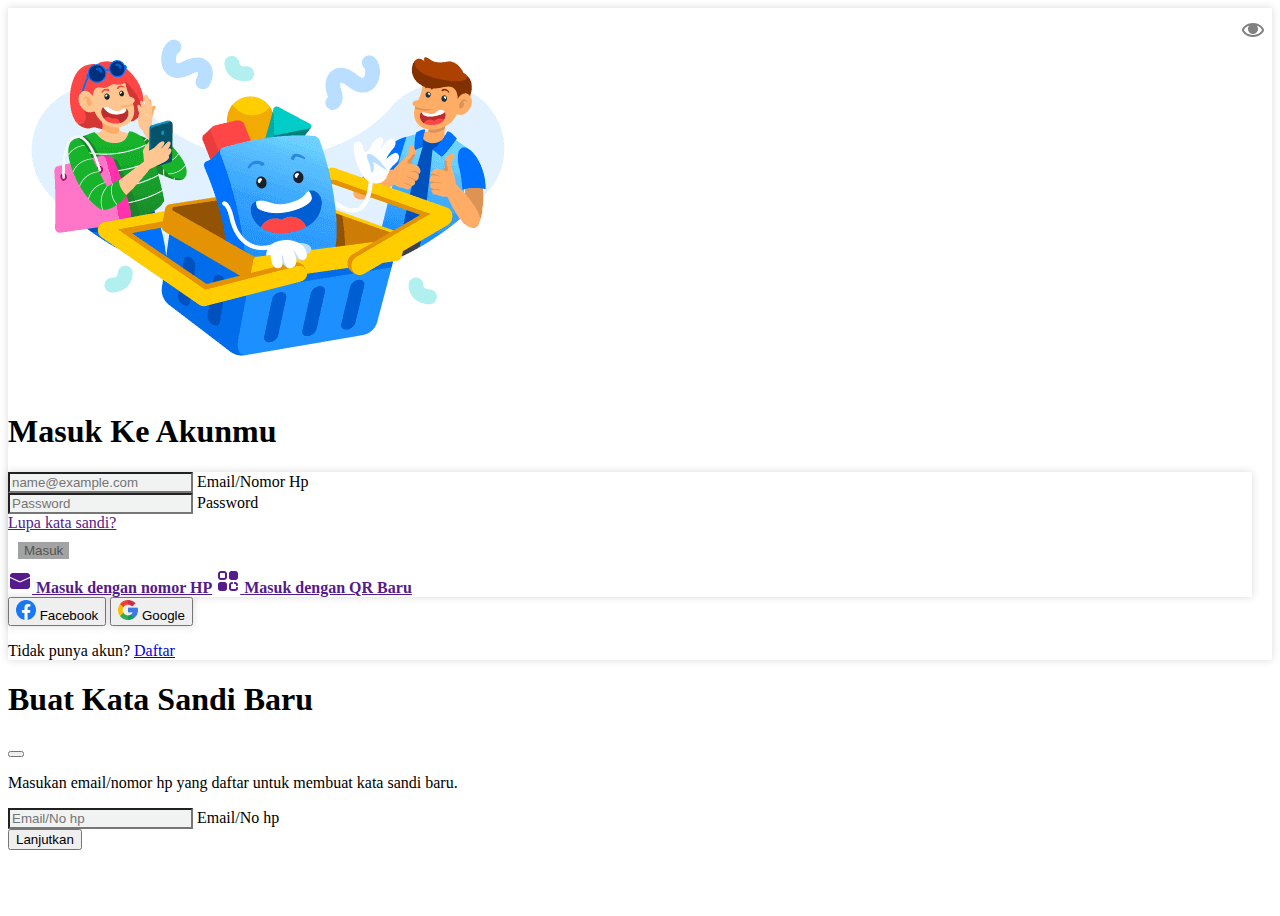
<file: index.html>
<!DOCTYPE html>
<html lang="en">
  <head>
    <meta charset="UTF-8" />
    <meta name="viewport" content="width=device-width, initial-scale=1.0" />
    <title>Document</title>
    <link rel="stylesheet" href="style.css" />
    <link
      href="https://cdn.jsdelivr.net/npm/bootstrap@5.3.2/dist/css/bootstrap.min.css"
      rel="stylesheet"
      integrity="sha384-T3c6CoIi6uLrA9TneNEoa7RxnatzjcDSCmG1MXxSR1GAsXEV/Dwwykc2MPK8M2HN"
      crossorigin="anonymous"/>
  </head>
    <main
      class="container d-flex justify-content-center align-items-center py-3 py-md-0 h-100">
      <div class="shadow rounded-5 overflow-hidden">
        <div class="row mx-5 my-2">
          <div class="col-md-6 d-flex align-items-center login-img justify-content-center">
            <img src="logo.png" alt="" class="img-fluid"/>
          </div>
          <div class="col-md-6 my-3 align-items-center justify-content-center">
            <div class="kanan">
              <h1 class="text-center fw-bolder text-primary mb-5">
                Masuk Ke Akunmu
              </h1>
              <form action="" class="shadow p-3 rounded-3 mb-2">
                <div class="form-floating mb-3">
                  <input
                    type="email"
                    class="form-control email"
                    id="floatingInput"
                    placeholder="name@example.com" />
                  <label for="floatingInput">Email/Nomor Hp</label>
                </div>
                <div class="form-floating">
                  <input
                    type="password"
                    class="form-control password"
                    id="floatingPassword"
                    placeholder="Password"
                  />
                  <label for="floatingPassword">Password</label>
                  <i id="toggle-password"></i>
                </div>
                <a
                  href=""
                  class="text-decoration-none"
                  data-bs-toggle="modal"
                  data-bs-target="#forgot-password"
                  >Lupa kata sandi?</a >
                <div class="text-center mt-3">
                  <button
                    class="w-50 btn btn-primary py-2 px-5 rounded-5 tombol" style="margin: 10px;">
                    Masuk
                  </button>
                </div>
                <div class=" text-primary d-flex justify-content-around small gap-4 fw-medium">
                  <a href="" class="d-md-block d-none">
                  <svg
                      data-v-deb3d526=""
                      xmlns="http://www.w3.org/2000/svg"
                      fill="currentColor"
                      preserveAspectRatio="xMidYMid meet"
                      width="24"
                      height="24"
                      viewBox="0 0 24 24"
                      data-v-42947003="">
                      <path
                        d="M12.3048 12.3648C12.1049 12.4547 11.8751 12.4547 11.6752 12.3648L2 7.8576V6.7283C2 5.22923 3.21939 4.00999 4.71864 4H19.2714C20.7706 4 21.99 5.21924 21.99 6.71831V7.8476L12.3048 12.3648ZM11.985 13.4341C12.2349 13.4341 12.4948 13.3841 12.7246 13.2742H12.7346L22 8.95688V17.2817C22 18.7808 20.7806 20 19.2814 20H4.71864C3.21939 20 2 18.7808 2 17.2817V8.95688L11.2454 13.2742C11.4853 13.3841 11.7351 13.4341 11.985 13.4341Z"
                      ></path>
                    </svg>
                    <b>Masuk dengan nomor HP</b></a>
                  <a href="" class="d-md-block d-none">
                    <svg
                      data-v-deb3d526=""
                      xmlns="http://www.w3.org/2000/svg"
                      fill="currentColor"
                      preserveAspectRatio="xMidYMid meet"
                      width="24"
                      height="24"
                      viewBox="0 0 24 24"
                      data-v-42947003="">
                      <path
                        d="M19.4911 2H15.4931C14.1131 2 12.9944 3.11929 12.9944 4.5V8.5C12.9944 9.88071 14.1131 11 15.4931 11H19.4911C20.8711 11 21.9898 9.88071 21.9898 8.5V4.5C21.9898 3.11929 20.8711 2 19.4911 2ZM8.49668 13H4.49872C3.11872 13 2 14.1193 2 15.5V19.5C2 20.8807 3.11872 22 4.49872 22H8.49668C9.87669 22 10.9954 20.8807 10.9954 19.5V15.5C10.9954 14.1193 9.87669 13 8.49668 13ZM17.9621 14.01C17.9621 13.45 18.4118 13 18.9715 13L18.9815 13.01C20.6507 13.01 22 14.37 22 16.03C22 16.59 21.5502 17.04 20.9905 17.04C20.4308 17.04 19.981 16.59 19.981 16.03C19.981 15.47 19.5313 15.02 18.9715 15.02C18.4118 15.02 17.9621 14.57 17.9621 14.01ZM20.9903 17.98C20.4306 17.98 19.9808 18.43 19.9808 18.99C19.9808 19.55 19.531 20 18.9713 20H16.0028C15.4531 20 14.9934 19.55 14.9934 18.99V16.02C14.9934 15.73 15.1233 15.45 15.3432 15.26C15.5231 15.1 15.763 15.02 16.0028 15.02C16.5626 15.02 17.0123 14.57 17.0123 14.01C17.0123 13.45 16.5626 13 16.0028 13C15.2732 13 14.5736 13.26 14.0339 13.73C13.3742 14.3 12.9944 15.14 12.9944 16.01V18.98C12.9944 20.64 14.3437 22 16.0128 22H18.9813C20.6405 22 21.9998 20.65 21.9998 18.98C21.9998 18.42 21.55 17.97 20.9903 17.97V17.98ZM5.01846 2H7.97695H7.98694C9.65609 2 11.0054 3.36 11.0054 5.02V7.99C11.0054 9.66 9.64609 11.01 7.98694 11.01H5.01846C3.34931 11.01 2 9.65 2 7.99V5.02C2 3.35 3.34931 2 5.01846 2ZM7.97695 8.99C8.53666 8.99 8.98643 8.53 8.98643 7.98L8.99643 7.99V5.02C8.99643 4.46 8.53666 4.01 7.98694 4.01H5.01846C4.45874 4.01 4.00897 4.47 4.00897 5.02V7.98C4.00897 8.54 4.46874 8.99 5.01846 8.99H7.97695Z">
                    </path>
                    </svg>
                    <b>Masuk dengan QR <span class="bg-danger text-white px-2 rounded-3">Baru</span></a></b>
                </div>
              </form>
              <div class="text-center">
                <button class="btn btn-lg shadow m-3 rounded-4 p-1" style="--bs-btn-font-size: 1rem">
                  <img
                    src="facebook.png"
                    alt=""
                    class="img-fluid"
                    style="width: 20px"/>
                  Facebook
                </button>
                <button
                  class="btn btn-lg shadow m-3 rounded-4 p-1"
                  style="--bs-btn-font-size: 1rem">
                  <img
                    src="google.png"
                    alt=""
                    class="img-fluid"
                    style="width: 20px"/>
                  Google
                </button>
                <p>
                  Tidak punya akun?
                  <a href="register.html" class="text-decoration-none">Daftar</a>
                </p>
              </div>
            </div>
          </div>
        </div>
      </div>
    </main>
    <div
      class="modal fade"
      id="forgot-password"
      tabindex="-1"
      aria-labelledby="exampleModalLabel"
      aria-hidden="true"
    >
    <div class="modal-dialog modal-dialog-centered">
      <div class="modal-dialog">
        <div class="modal-content">
          <div class="modal-header">
            <h1 class="modal-title fs-5" id="exampleModalLabel">
              Buat Kata Sandi Baru
            </h1>
            <button
              type="button"
              class="btn-close"
              data-bs-dismiss="modal"
              aria-label="Close"
            ></button>
          </div>
          <div class="modal-body">
            <p class="text-secondry">
              Masukan email/nomor hp yang daftar untuk membuat kata sandi baru.
            </p>
            <form>
              <div
                class="form-floating mb-3" >
                <input type="email"class="form-control border-0" id="floatingInput" placeholder="Email/No hp" >
                <label for="floatingInput">Email/No hp</label>
              </div>
              
            </form>
          </div>
          <div class="modal-footer d-flex mx-au">
            <button type="button" class="btn btn-primary w-100 rounded-5">
              Lanjutkan
            </button>
          </div>
        </div>
      </div>
    </div>
    <script
      src="https://cdn.jsdelivr.net/npm/bootstrap@5.3.2/dist/js/bootstrap.bundle.min.js"
      integrity="sha384-C6RzsynM9kWDrMNeT87bh95OGNyZPhcTNXj1NW7RuBCsyN/o0jlpcV8Qyq46cDfL"
      crossorigin="anonymous"
    ></script>
    <script src="main.js"></script>
  </body>
</html>
</file>
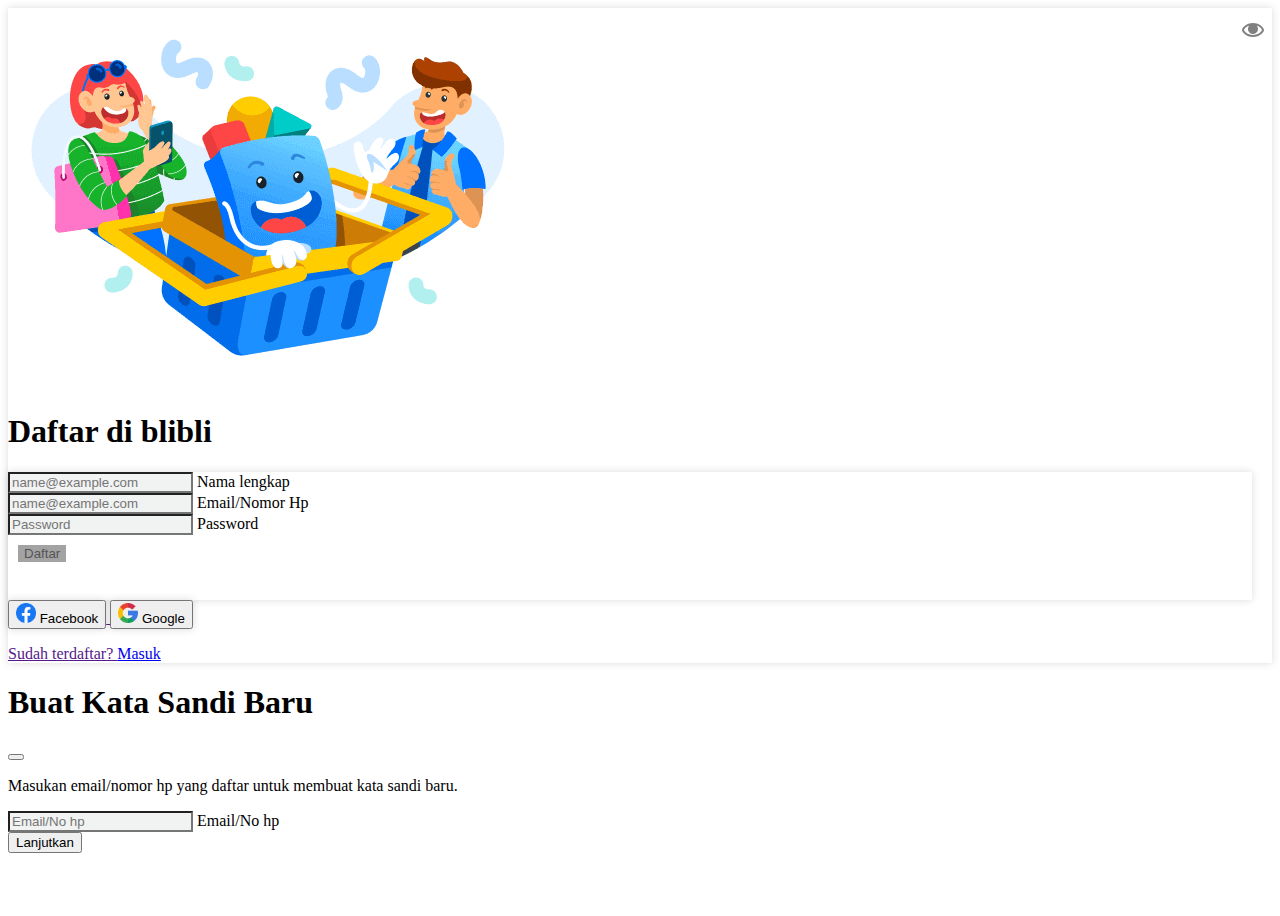
<file: register.html>
<!DOCTYPE html>
<html lang="en">
  <head>
    <meta charset="UTF-8" />
    <meta name="viewport" content="width=device-width, initial-scale=1.0" />
    <title>Document</title>
    <link rel="stylesheet" href="style.css" />
    <link
      href="https://cdn.jsdelivr.net/npm/bootstrap@5.3.2/dist/css/bootstrap.min.css"
      rel="stylesheet"
      integrity="sha384-T3c6CoIi6uLrA9TneNEoa7RxnatzjcDSCmG1MXxSR1GAsXEV/Dwwykc2MPK8M2HN"
      crossorigin="anonymous"
    />
  </head>
  <body>
    <main
      class="container d-flex justify-content-center align-items-center py-3 py-md-0 h-100"
    >
      <div class="shadow rounded-5 overflow-hidden">
        <div class="row mx-5 my-2">
          <div class="col-md-6 d-flex align-items-center justify-content-center login-img overflow-hidden">
            <img src="logo.png" alt="Login Image" class="img-fluid" />
          </div>
          <div class="col-md-6 my-3 px-5">
            <div class="kanan">
              <h1 class="text-center fw-bolder text-primary mb-5">
                Daftar di blibli
              </h1>
              <form action="" class="shadow p-3 rounded-3 mb-2">
                <div class="form-floating mb-3">
                  <input
                    type="email"
                    class="form-control email"
                    id="floatingInput"
                    placeholder="name@example.com"
                  />
                  <label for="floatingInput">Nama lengkap</label>
                </div>
                <div class="form-floating mb-3">
                  <input
                    type="email"
                    class="form-control email"
                    id="floatingInput"
                    placeholder="name@example.com"
                  />
                  <label for="floatingInput">Email/Nomor Hp</label>
                </div>
                <div class="form-floating">
                  <input
                    type="password"
                    class="form-control password"
                    id="floatingPassword"
                    placeholder="Password"
                  />
                  <label for="floatingPassword">Password</label>
                  <i id="toggle-password"></i>
                </div>
                <div class="text-center mt-3">
                  <button
                    class="w-50 btn btn-primary py-2 px-5 rounded-5 tombol" style="margin: 10px;">
                    Daftar
                  </button>
                </div>
                <div class=" text-primary d-flex justify-content-around small gap-4 fw-medium">
                  <a href="" class="text-decoration-none"
                    ><svg
                      data-v-deb3d526=""
                      xmlns="http://www.w3.org/2000/svg"
                      fill="currentColor"
                      preserveAspectRatio="xMidYMid meet"
                      width="24"
                      height="24"
                      viewBox="0 0 24 24"
                      data-v-42947003=""></svg>
                    
                </div>
              </form>
              <div class="text-center">
                <button
                  class="btn btn-lg shadow m-3 rounded-4 p-1"
                  style="--bs-btn-font-size: 1rem"
                >
                  <img
                    src="facebook.png"
                    alt=""
                    class="img-fluid"
                    style="width: 20px"
                  />
                  Facebook
                </button>
                <button
                  class="btn btn-lg shadow m-3 rounded-4 p-1"
                  style="--bs-btn-font-size: 1rem"
                >
                  <img
                    src="google.png"
                    alt=""
                    class="img-fluid"
                    style="width: 20px"
                  />
                  Google
                </button>
                <p>
                  Sudah terdaftar?
                  <a href="index.html" class="text-decoration-none">Masuk</a>
                </p>
              </div>
            </div>
          </div>
        </div>
      </div>
    </main>
    <div
      class="modal fade"
      id="forgot-password"
      tabindex="-1"
      aria-labelledby="exampleModalLabel"
      aria-hidden="true"
    >
    <div class="modal-dialog modal-dialog-centered">
      <div class="modal-dialog">
        <div class="modal-content">
          <div class="modal-header">
            <h1 class="modal-title fs-5" id="exampleModalLabel">
              Buat Kata Sandi Baru
            </h1>
            <button
              type="button"
              class="btn-close"
              data-bs-dismiss="modal"
              aria-label="Close"
            ></button>
          </div>
          <div class="modal-body">
            <p class="text-secondry">
              Masukan email/nomor hp yang daftar untuk membuat kata sandi baru.
            </p>
            <form>
              <div
                class="form-floating mb-3" >
                <input type="email"class="form-control border-0" id="floatingInput" placeholder="Email/No hp" >
                <label for="floatingInput">Email/No hp</label>
              </div>
              
            </form>
          </div>
          <div class="modal-footer d-flex mx-au">
            <button type="button" class="btn btn-primary w-100 rounded-5">
              Lanjutkan
            </button>
          </div>
        </div>
      </div>
    </div>
    <script
      src="https://cdn.jsdelivr.net/npm/bootstrap@5.3.2/dist/js/bootstrap.bundle.min.js"
      integrity="sha384-C6RzsynM9kWDrMNeT87bh95OGNyZPhcTNXj1NW7RuBCsyN/o0jlpcV8Qyq46cDfL"
      crossorigin="anonymous"
    ></script>
    <script src="main.js"></script>
  </body>
</html>
</file>
<file: style.css>
body {
  height: 100vh !important;
}

.shadow {
  box-shadow: 0 0 0.5rem rgba(0, 0, 0, 0.15) !important;
}

input {
  background: #f1f2f2 !important;
  transition: cubic-bezier(0.175, 0.885, 0.32, 1.275) 0.7s !important;
}

input:hover {
  background: #e1e3e4 !important;
}

input:focus {
  outline: none !important;
  border: 2px #0f6dea solid !important;
  box-shadow: none !important;
}

label::after {
  background: none !important;
  color: #0f6dea !important;
}

.form-control:focus ~ label {
  color: #0f6dea !important;
}

.kanan {
  margin-right: 20px;
  margin-top: 10px;
}

i {
  position: absolute;
  top: 18px;
  right: 15px;
  cursor: pointer;
  z-index: 1;
  content: url(eye.svg);
}

.eye-slash {
  content: url(eye-slash.svg);
}

.tombol:disabled {
  background-color: rgb(163, 163, 163) !important;
  color: rgb(84, 84, 84) !important;
  border: 0 !important;
}

@media screen and (max-width: 750px){
  .login img{
    content: url(https://www.static-src.com/siva/asset/10_2023/loginregis_mobile_original_2.png);
  }
}
</file>
